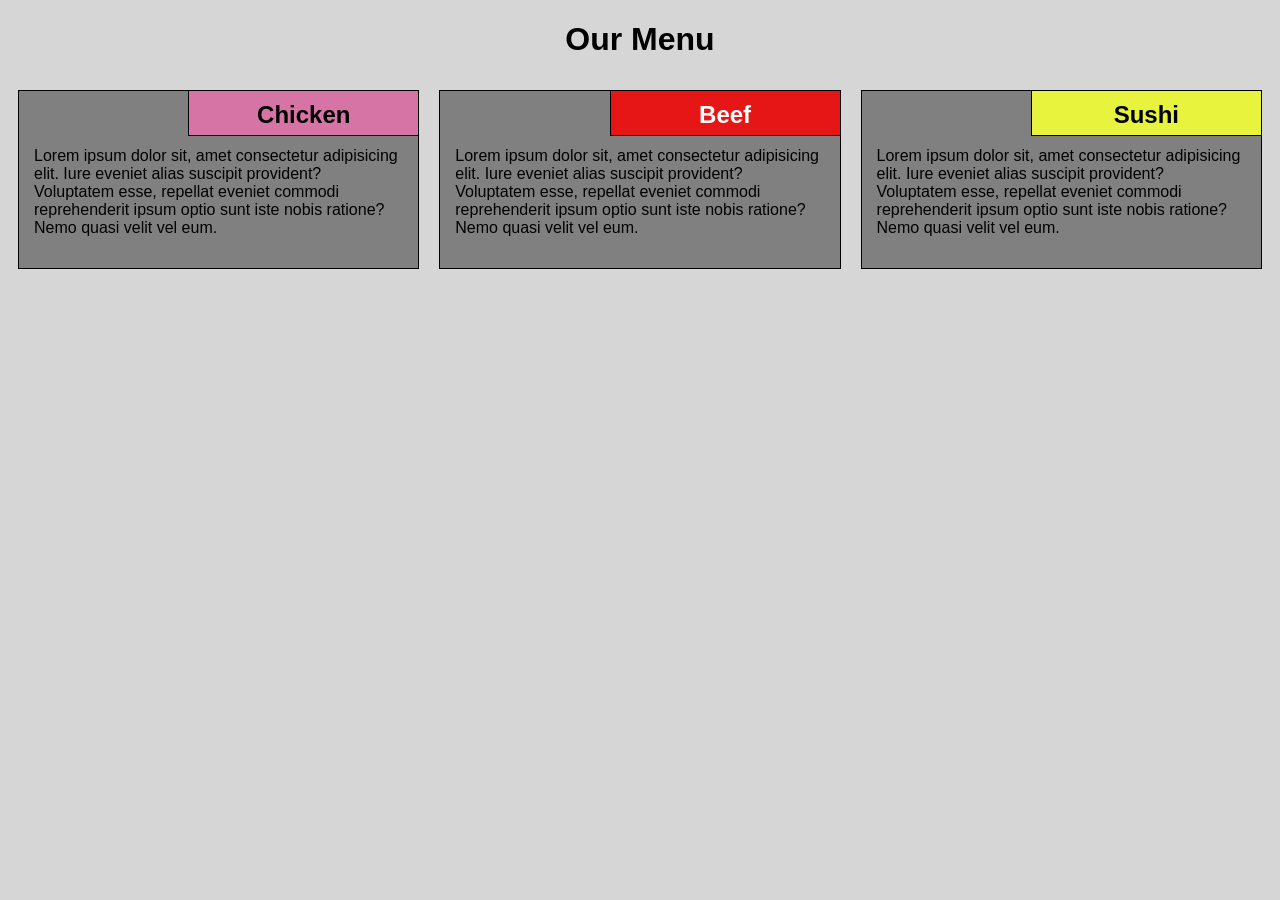
<file: module2-solution/index.html>
<!DOCTYPE html>
<html lang="en">

<head>
    <meta charset="utf-8">
    <meta name="viewport" content="width=device-width, initial-scale=1">
    <title>Assignment Solution for Module 2</title>
    <link rel="stylesheet" href="css.css">
</head>

<body>
    <h1>
        Our Menu
    </h1>
    <div class="row">
        <div class="col-lg-4 col-md-6 col-sm-12">
            <section class="chicken">
                <h2>Chicken</h2>
                <p>
                    Lorem ipsum dolor sit, amet consectetur adipisicing elit. Iure eveniet alias suscipit provident?
                    Voluptatem esse, repellat eveniet commodi reprehenderit ipsum optio sunt iste nobis ratione? Nemo
                    quasi velit vel eum.
                </p>
            </section>
        </div>
        <div class="col-lg-4 col-md-6 col-sm-12">
            <section class="beef">
                <h2>Beef</h2>
                <p>
                    Lorem ipsum dolor sit, amet consectetur adipisicing elit. Iure eveniet alias suscipit provident?
                    Voluptatem esse, repellat eveniet commodi reprehenderit ipsum optio sunt iste nobis ratione? Nemo
                    quasi velit vel eum.
                </p>
            </section>
        </div>
        <div class="col-lg-4 col-md-12 col-sm-12">
            <section class="sushi">
                <h2>Sushi</h2>
                <p>
                    Lorem ipsum dolor sit, amet consectetur adipisicing elit. Iure eveniet alias suscipit provident?
                    Voluptatem esse, repellat eveniet commodi reprehenderit ipsum optio sunt iste nobis ratione? Nemo
                    quasi velit vel eum.
                </p>
            </section>
        </div>
    </div>
</body>

</html>
</file>
<file: module2-solution/css.css>
* {
    box-sizing: border-box;
    font-family: Helvetica;
}

body {
    background-color: #d6d6d6;
}

h1 {
    text-align: center;
    color: black;
}

section {
    border: 1px solid black;
    background-color: grey;
    margin: 10px;
}

section>h2 {
    float: right;
    border-bottom: 1px solid black;
    border-left: 1px solid black;
    margin: 0;
    width: 230px;
    text-align: center;
    font-style: Times;
    font-size: 24px;
    font-weight: bold;
    height: 45px;
    padding-top: 10px;
}

section.chicken>h2 {
    background-color: #d675a5;
}

section.beef>h2 {
    background-color: #e71616;
    color: white;
}

section.sushi>h2 {
   
    background-color: #e7f33d;
}

section>p {
    padding: 40px 15px 15px 15px;
}

.row {
    width: 100%;
}


/* Desktop view options */

@media (min-width: 992px) {
    .col-lg-1, .col-lg-2, .col-lg-3, .col-lg-4, .col-lg-5, .col-lg-6, .col-lg-7, .col-lg-8, .col-lg-9, .col-lg-10, .col-lg-11, .col-lg-12 {
        float: left;
    }
    .col-lg-1 {
        width: 8.33%;
    }
    .col-lg-2 {
        width: 16.66%;
    }
    .col-lg-3 {
        width: 25%;
    }
    .col-lg-4 {
        width: 33.33%;
    }
    .col-lg-5 {
        width: 41.66%;
    }
    .col-lg-6 {
        width: 50%;
    }
    .col-lg-7 {
        width: 58.33%;
    }
    .col-lg-8 {
        width: 66.66%;
    }
    .col-lg-9 {
        width: 74.99%;
    }
    .col-lg-10 {
        width: 83.33%;
    }
    .col-lg-11 {
        width: 91.66%;
    }
    .col-lg-12 {
        width: 100%;
    }
}


/* Tablet view options */

@media (min-width: 768px) and (max-width: 991px) {
    .col-md-1, .col-md-2, .col-md-3, .col-md-4, .col-md-5, .col-md-6, .col-md-7, .col-md-8, .col-md-9, .col-md-10, .col-md-11, .col-md-12 {
        float: left;
    }
    .col-md-1 {
        width: 8.33%;
    }
    .col-md-2 {
        width: 16.66%;
    }
    .col-md-3 {
        width: 25%;
    }
    .col-md-4 {
        width: 33.33%;
    }
    .col-md-5 {
        width: 41.66%;
    }
    .col-md-6 {
        width: 50%;
    }
    .col-md-7 {
        width: 58.33%;
    }
    .col-md-8 {
        width: 66.66%;
    }
    .col-md-9 {
        width: 74.99%;
    }
    .col-md-10 {
        width: 83.33%;
    }
    .col-md-11 {
        width: 91.66%;
    }
    .col-md-12 {
        width: 100%;
    }
}


/* Mobile view options */

@media (max-width: 767px) {
    .col-sm-1, .col-sm-2, .col-sm-3, .col-sm-4, .col-sm-5, .col-sm-6, .col-sm-7, .col-sm-8, .col-sm-9, .col-sm-10, .col-sm-11, .col-sm-12 {
        float: left;
    }
    .col-sm-1 {
        width: 8.33%;
    }
    .col-sm-2 {
        width: 16.66%;
    }
    .col-sm-3 {
        width: 25%;
    }
    .col-sm-4 {
        width: 33.33%;
    }
    .col-sm-5 {
        width: 41.66%;
    }
    .col-sm-6 {
        width: 50%;
    }
    .col-sm-7 {
        width: 58.33%;
    }
    .col-sm-8 {
        width: 66.66%;
    }
    .col-sm-9 {
        width: 74.99%;
    }
    .col-sm-10 {
        width: 83.33%;
    }
    .col-sm-11 {
        width: 91.66%;
    }
    .col-sm-12 {
        width: 100%;
    }
}
</file>
